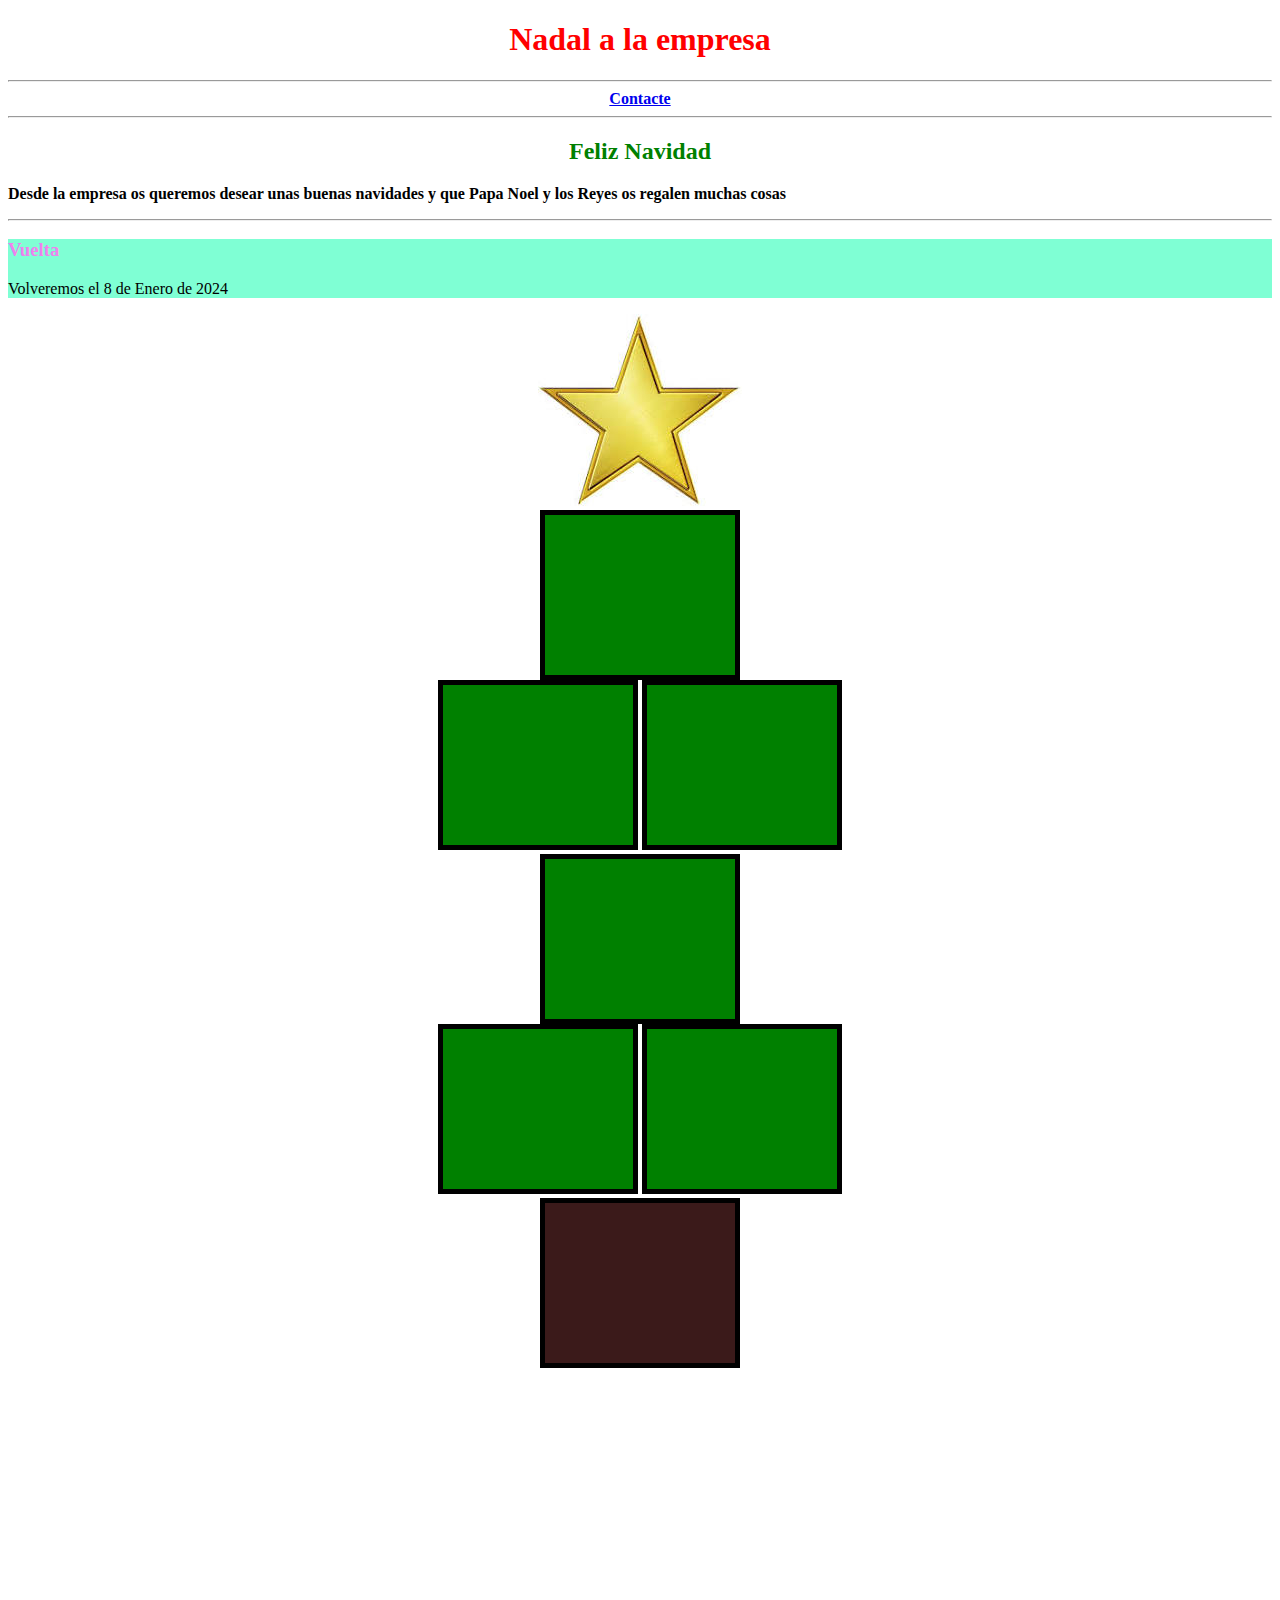
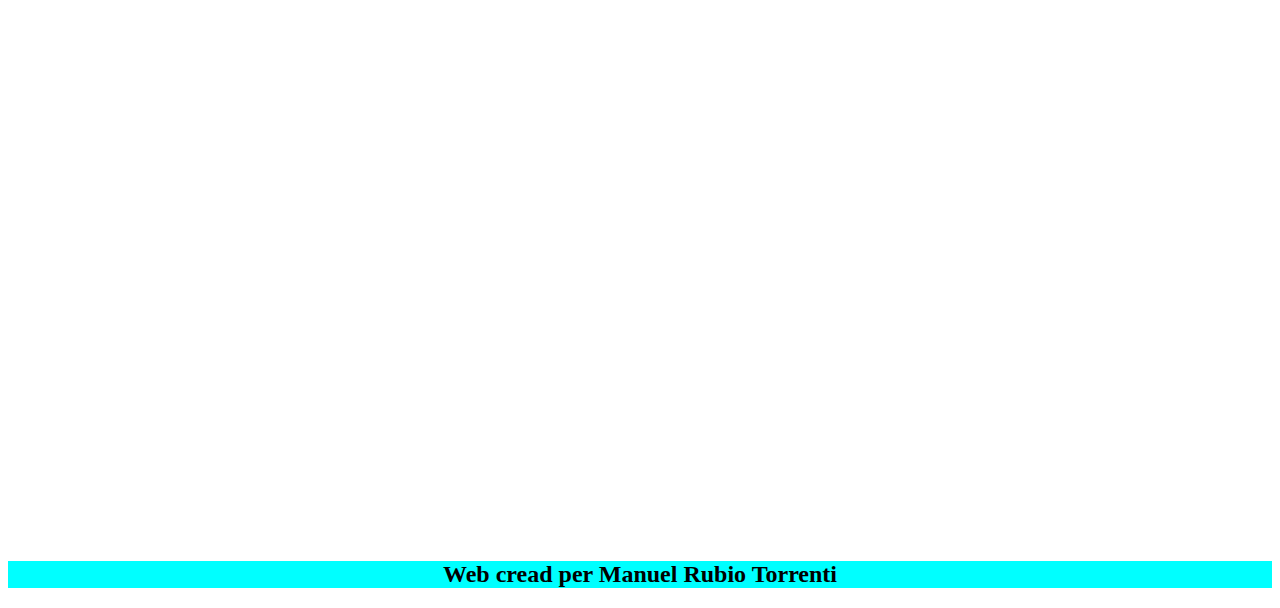
<file: index.html>
<!DOCTYPE html>
<html lang="en">
<head>
    <meta charset="UTF-8">
    <meta name="viewport" content="width=device-width, initial-scale=1.0">
    <title>Document</title>
    <link rel="stylesheet" href="style.css">
</head>
<body>
<header>
    <center><h1 class="titol">Nadal a la empresa</h1></center>
    <hr>
</header>
<center>
<nav>
    <a href="contacte.html"><b>Contacte</b></a>
</nav>
</center>
<main>
<section>    
 <hr>
 <center><h2 class="sub">Feliz Navidad</h2></center>
 <b><p>Desde la empresa os queremos desear unas buenas navidades y que Papa Noel y los Reyes os regalen muchas cosas</p></b>
<hr>
<section class="seccion1">
 <h3 style="color: violet;">Vuelta</h3>
 <p>Volveremos el 8 de Enero de 2024</p>
</section>
    <center><img src="Estrella.jpeg"/></center>
    <center><div class="arbol1"></div>
    <div class="arbol2"></div>
    <div class="arbol3"></div>
    <div class="arbol4"></div>
    <div class="arbol5"></div>
    <div class="arbol6"></div>
    <div class="arbol7"></div>
    </center>

    <center><div class="videos">

   
        <iframe width="560" height="315" src="https://www.youtube.com/embed/Asr5saoZvZY?si=IWo7bu7pIOWaCZe-" title="YouTube video player" frameborder="0" allow="accelerometer; autoplay; clipboard-write; encrypted-media; gyroscope; picture-in-picture; web-share" allowfullscreen></iframe>
        <iframe width="560" height="315" src="https://www.youtube.com/embed/TA7IIbNulC0?si=sHH8YLcOl1h9yAYd" title="YouTube video player" frameborder="0" allow="accelerometer; autoplay; clipboard-write; encrypted-media; gyroscope; picture-in-picture; web-share" allowfullscreen></iframe>

</div></center>
</section>
<section>
<center><div class="mapes">

    <iframe src="https://www.google.com/maps/embed?pb=!1m18!1m12!1m3!1d3112850.497475737!2d20.014151617041453!3d67.60706767514631!2m3!1f0!2f0!3f0!3m2!1i1024!2i768!4f13.1!3m3!1m2!1s0x45d30036254ca145%3A0xcedc4eb30d91aca1!2zUHJvdsOtbmNpYSBkZSBMYXDDsm5pYSwgRmlubMOgbmRpYQ!5e0!3m2!1sca!2ses!4v1702974561849!5m2!1sca!2ses" width="600" height="450" style="border:0;" allowfullscreen="" loading="lazy" referrerpolicy="no-referrer-when-downgrade"></iframe>
    <iframe src="https://www.google.com/maps/embed?pb=!1m18!1m12!1m3!1d14599465.534506148!2d33.38919416763549!3d26.702137820548117!2m3!1f0!2f0!3f0!3m2!1i1024!2i768!4f13.1!3m3!1m2!1s0x157ec4658142ffb7%3A0xa5b8320215ea72c!2sOrient%20Mitj%C3%A0!5e0!3m2!1sca!2ses!4v1702975101659!5m2!1sca!2ses" width="600" height="450" style="border:0;" allowfullscreen="" loading="lazy" referrerpolicy="no-referrer-when-downgrade"></iframe>
</center></div>

</section>
</main>
<footer>
    <center><h2 style="background-color: aqua;">Web cread per Manuel Rubio Torrenti</h2></center>
</footer>
</body>
</html>
</file>
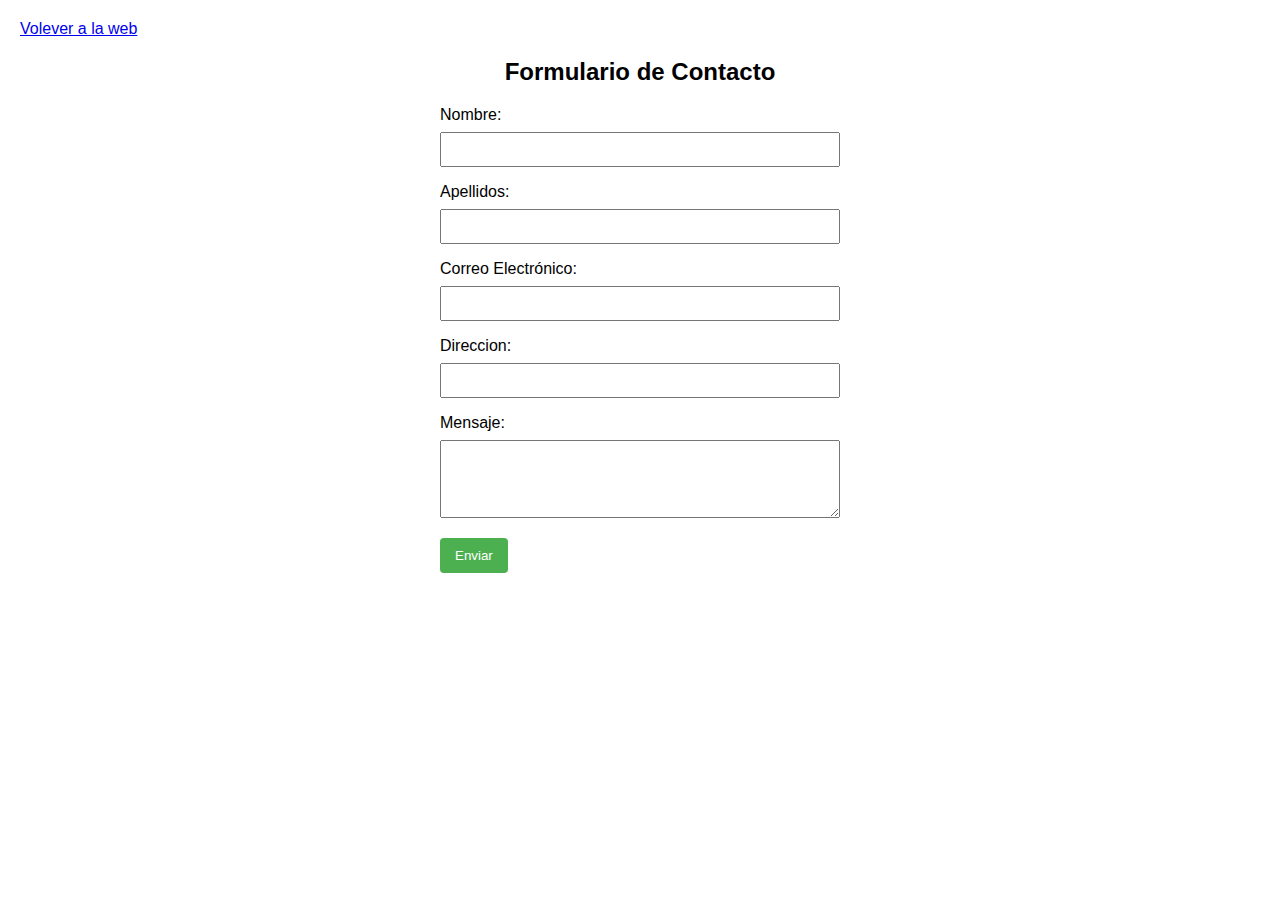
<file: contacte.html>
<!DOCTYPE html>
<html lang="en">
<head>
    <meta charset="UTF-8">
    <meta name="viewport" content="width=device-width, initial-scale=1.0">
    <title>Formulario de Contacto</title>
    <style>
        body {
            font-family: Arial, sans-serif;
            margin: 20px;
        }

        form {
            max-width: 400px;
            margin: 0 auto;
        }

        label {
            display: block;
            margin-bottom: 8px;
        }

        input, textarea {
            width: 100%;
            padding: 8px;
            margin-bottom: 16px;
            box-sizing: border-box;
        }

        button {
            background-color: #4CAF50;
            color: white;
            padding: 10px 15px;
            border: none;
            border-radius: 4px;
            cursor: pointer;
        }

        button:hover {
            background-color: #45a049;
        }
    </style>
</head>
<body>
    <a href="index.html">Volever a la web</a>
    <center><h2>Formulario de Contacto</h2></center>

    <form action="#" method="post">
        <label for="nombre">Nombre:</label>
        <input type="text" id="nombre" name="nombre" required>

        <label for="nombre">Apellidos:</label>
        <input type="text" id="nombre" name="nombre" required>

        <label for="email">Correo Electrónico:</label>
        <input type="email" id="email" name="email" required>

        <label for="email">Direccion:</label>
        <input type="email" id="email" name="email" required>

        <label for="mensaje">Mensaje:</label>
        <textarea id="mensaje" name="mensaje" rows="4" required></textarea>

        <button type="submit">Enviar</button>
    </form>

</body>
</html>
</file>
<file: style.css>
h1.titol {
    color: red;
}

div.caja1 {
    background-color: yellow;
    width: 100%;
    height: 60px;
}

div.videos{
    display: inline-block;
}

div.mapes{
    display: inline-block;
}

h2.sub{
    color: green;
}

section.seccion1{
    background-color: aquamarine;
}

div.arbol1{
    border: solid 5px;color: black;
    background-color: green;
    width: 15%;
    height: 160px;
    
}
div.arbol2{
    border: solid 5px;color: black;
    background-color: green;
    width: 15%;
    height: 160px;
    display: inline-block;
}
div.arbol3{
    border: solid 5px;color: black;
    background-color: green;
    width: 15%;
    height: 160px;
    display: inline-block;
}

div.arbol4{
    border: solid 5px;color: black;
    background-color: green;
    width: 15%;
    height: 160px;
    display: block;
}

div.arbol5{
    border: solid 5px;color: black;
    background-color: green;
    width: 15%;
    height: 160px;
    display: inline-block;
}

div.arbol6{
    border: solid 5px;color: black;
    background-color: green;
    width: 15%;
    height: 160px;
    display: inline-block;
}
div.arbol7{
    border: solid 5px;color: black;
    background-color: rgb(59, 26, 26);
    width: 15%;
    height: 160px;
    display: block;
}
</file>
